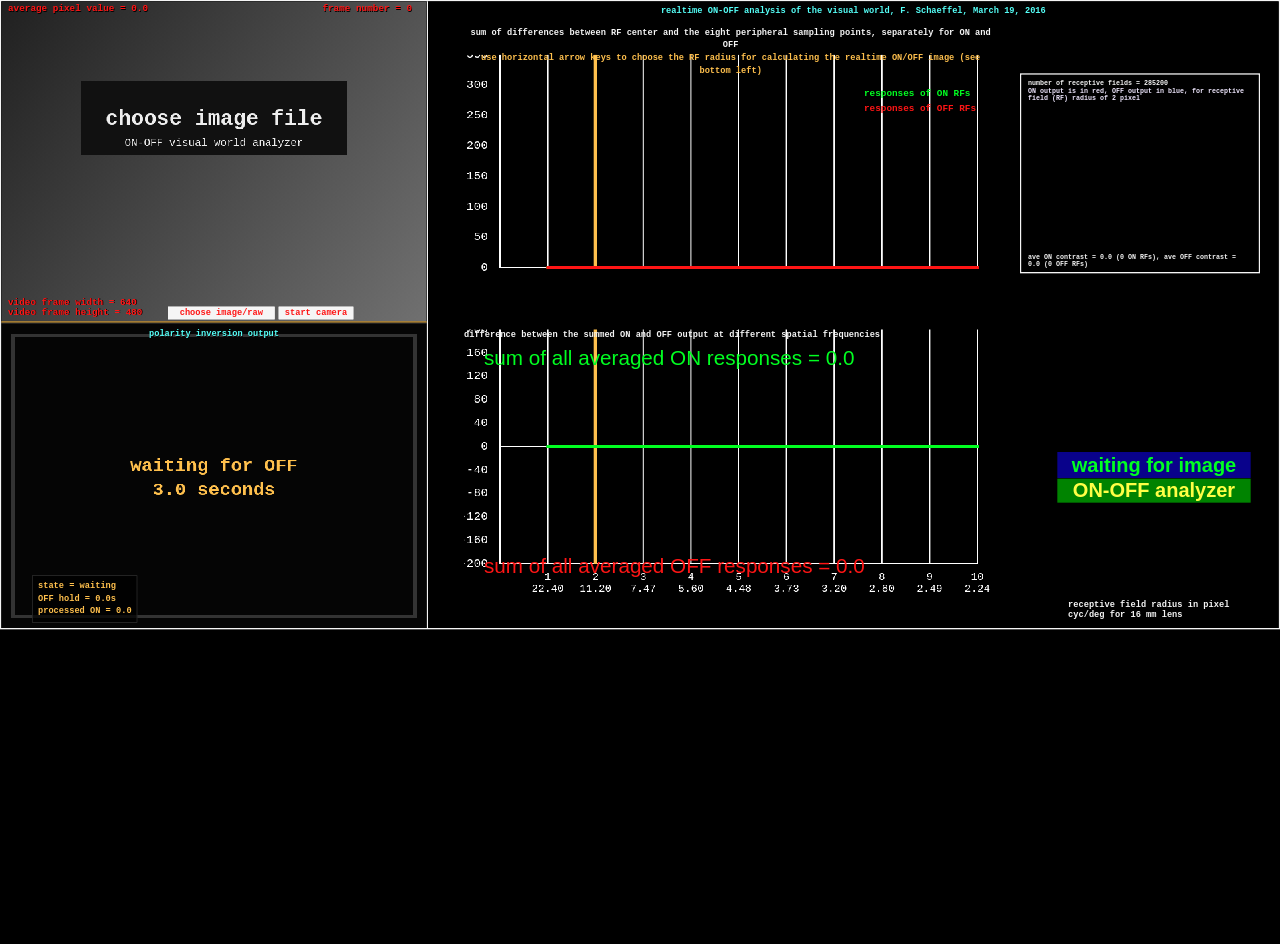
<file: index.html>
<!doctype html>
<html lang="zh-CN">
  <head>
    <meta charset="utf-8">
    <meta name="viewport" content="width=device-width, initial-scale=1">
    <title>ON-OFF Visual World Analyzer</title>
    <link rel="stylesheet" href="./styles.css">
  </head>
  <body>
    <main id="appFrame" class="analyzer">
      <section class="left-pane">
        <div class="video-panel">
          <video id="cameraVideo" playsinline muted></video>
          <canvas id="sourceCanvas" width="640" height="480"></canvas>
          <div class="hud top-left">average pixel value = <span id="avgPixel">0.0</span></div>
          <div class="hud top-right">frame number = <span id="frameNumber">0</span></div>
          <div class="hud bottom-left">
            <div>video frame width = <span id="frameWidth">640</span></div>
            <div>video frame height = <span id="frameHeight">480</span></div>
          </div>
          <label class="file-button">
            <input id="fileInput" type="file" accept="image/*,.raw">
            choose image/raw
          </label>
          <button id="cameraButton" class="camera-button" type="button">start camera</button>
        </div>

        <div class="processed-panel left-processed">
          <div class="processed-title">polarity inversion output</div>
          <canvas id="processedCanvas" width="640" height="480"></canvas>
          <div class="processed-readout">
            <div>state = <span id="polarityState">waiting</span></div>
            <div>OFF hold = <span id="offHoldTime">0.0</span>s</div>
            <div>processed ON = <span id="processedOnValue">0.0</span></div>
          </div>
        </div>
      </section>

      <section class="right-pane">
        <header class="title">realtime ON-OFF analysis of the visual world, F. Schaeffel, March 19, 2016</header>
        <div class="chart-copy copy-top">
          <div>sum of differences between RF center and the eight peripheral sampling points, separately for ON and OFF</div>
          <div class="gold">use horizontal arrow keys to choose the RF radius for calculating the realtime ON/OFF image (see bottom left)</div>
        </div>
        <canvas id="lineChart" width="800" height="390"></canvas>
        <div class="legend">
          <div class="green">responses of ON RFs</div>
          <div class="red">responses of OFF RFs</div>
        </div>

        <div class="map-panel side-map">
          <canvas id="responseCanvas" width="640" height="470"></canvas>
          <div class="map-title">
            <div>number of receptive fields = <span id="rfCount">285200</span></div>
            <div>ON output is in red, OFF output in blue, for receptive field (RF) radius of <span id="radiusLabel">2</span> pixel</div>
          </div>
          <div class="map-footer">
            ave ON contrast = <span id="currentOn">0.0</span>
            (<span id="currentOnCount">0</span> ON RFs), ave OFF contrast =
            <span id="currentOff">0.0</span>
            (<span id="currentOffCount">0</span> OFF RFs)
          </div>
        </div>

        <div class="chart-copy copy-bottom">difference between the summed ON and OFF output at different spatial frequencies</div>
        <canvas id="diffChart" width="800" height="430"></canvas>
        <div class="summary green">sum of all averaged ON responses = <span id="avgOnTotal">0.0</span></div>
        <div class="summary red">sum of all averaged OFF responses = <span id="avgOffTotal">0.0</span></div>
        <div class="verdict">
          <div id="verdictMain" class="verdict-main">waiting for image</div>
          <div id="verdictSub" class="verdict-sub">ON-OFF analyzer</div>
        </div>
        <div class="axis-note">
          <div>receptive field radius in pixel</div>
          <div>cyc/deg for 16 mm lens</div>
        </div>
      </section>
    </main>

    <script src="./app.js"></script>
  </body>
</html>
</file>
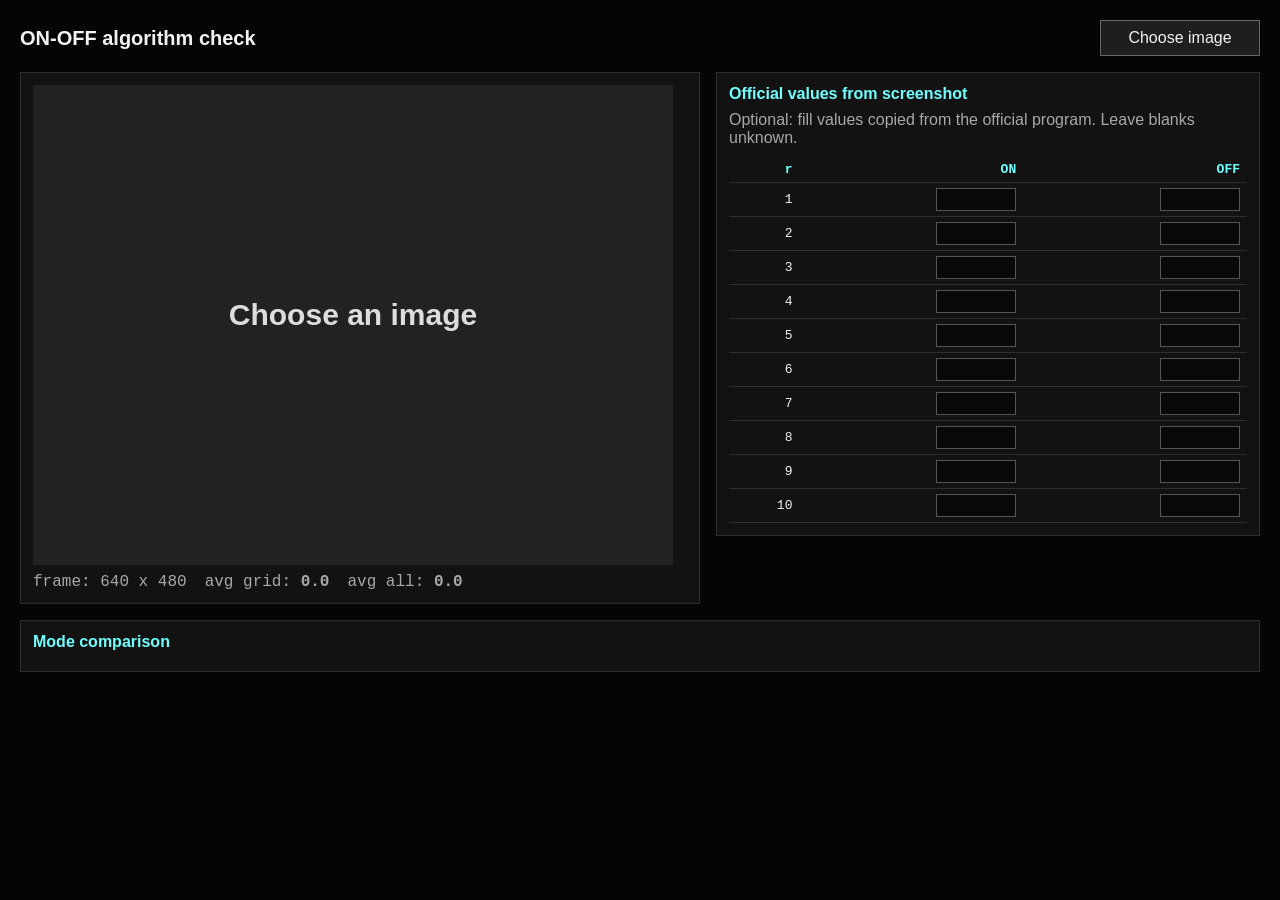
<file: algorithm-check.html>
<!doctype html>
<html lang="zh-CN">
  <head>
    <meta charset="utf-8">
    <meta name="viewport" content="width=device-width, initial-scale=1">
    <title>ON-OFF Algorithm Check</title>
    <link rel="stylesheet" href="./algorithm-check.css">
  </head>
  <body>
    <main>
      <header>
        <h1>ON-OFF algorithm check</h1>
        <label class="file">
          <input id="fileInput" type="file" accept="image/*">
          Choose image
        </label>
      </header>

      <section class="workspace">
        <div class="preview">
          <canvas id="canvas" width="640" height="480"></canvas>
          <div class="meta">
            <span>frame: 640 x 480</span>
            <span>avg grid: <strong id="avgGrid">0.0</strong></span>
            <span>avg all: <strong id="avgAll">0.0</strong></span>
          </div>
        </div>

        <div class="targets">
          <h2>Official values from screenshot</h2>
          <p>Optional: fill values copied from the official program. Leave blanks unknown.</p>
          <table>
            <thead>
              <tr>
                <th>r</th>
                <th>ON</th>
                <th>OFF</th>
              </tr>
            </thead>
            <tbody id="targetRows"></tbody>
          </table>
        </div>
      </section>

      <section class="results">
        <h2>Mode comparison</h2>
        <div id="results"></div>
      </section>
    </main>

    <script src="./algorithm-check.js"></script>
  </body>
</html>
</file>
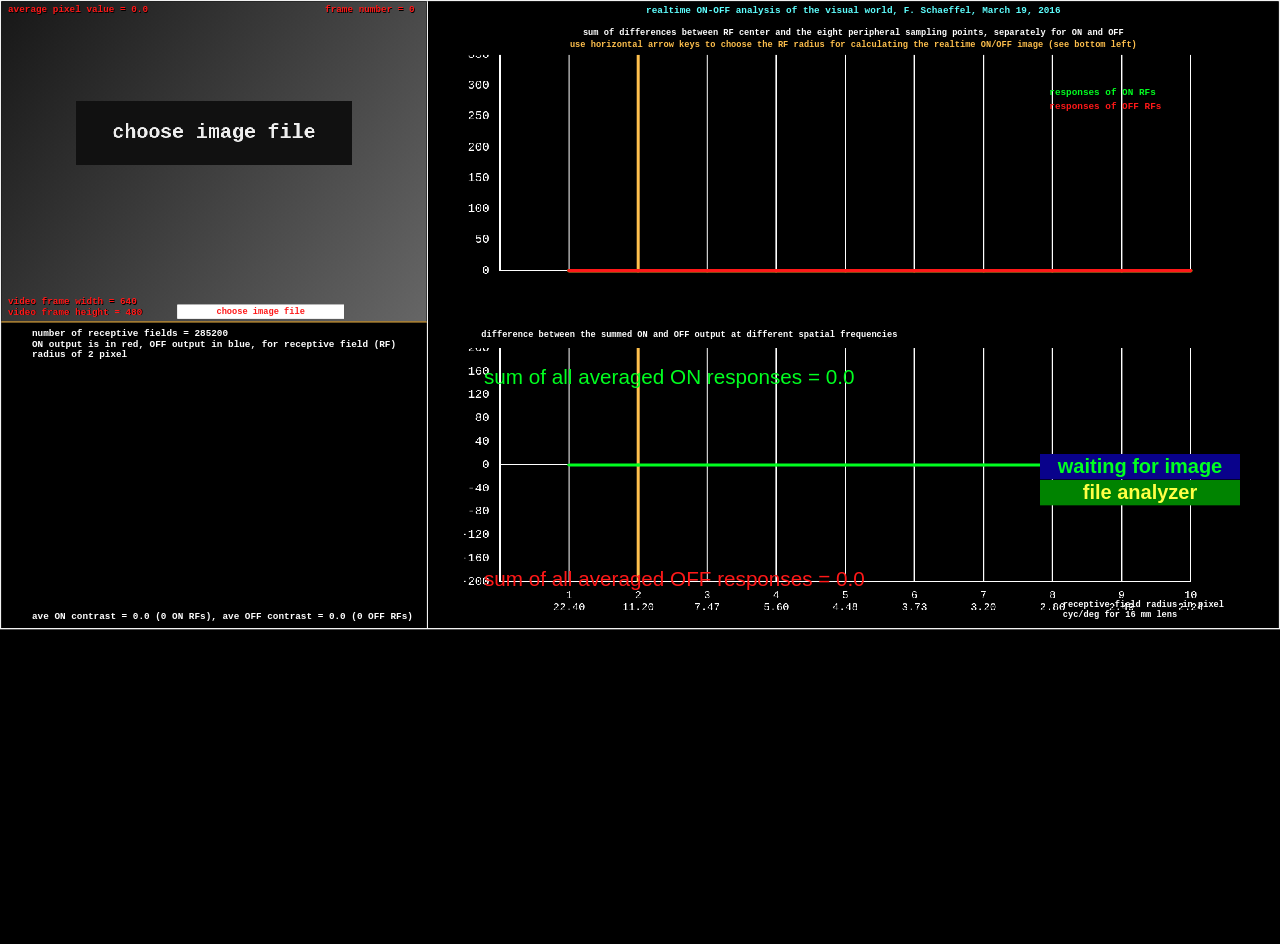
<file: official-file.html>
<!doctype html>
<html lang="zh-CN">
  <head>
    <meta charset="utf-8">
    <meta name="viewport" content="width=device-width, initial-scale=1">
    <title>Official ON-OFF File Analyzer</title>
    <link rel="stylesheet" href="./official-file.css">
  </head>
  <body>
    <main id="appFrame" class="app">
      <section class="left">
        <div class="source-wrap">
          <canvas id="sourceCanvas" width="640" height="480"></canvas>
          <div class="hud tl">average pixel value = <span id="avgPixel">0.0</span></div>
          <div class="hud tr">frame number = <span id="frameNumber">0</span></div>
          <div class="hud bl">
            <div>video frame width = 640</div>
            <div>video frame height = 480</div>
          </div>
          <label class="file-btn">
            <input id="fileInput" type="file" accept="image/*">
            choose image file
          </label>
        </div>

        <div class="map-wrap">
          <canvas id="mapCanvas" width="640" height="430"></canvas>
          <div class="map-title">
            <div>number of receptive fields = <span id="rfTotal">285200</span></div>
            <div>ON output is in red, OFF output in blue, for receptive field (RF) radius of <span id="currentRadius">2</span> pixel</div>
          </div>
          <div class="map-footer">
            ave ON contrast = <span id="selectedOn">0.0</span>
            (<span id="selectedOnCount">0</span> ON RFs), ave OFF contrast =
            <span id="selectedOff">0.0</span>
            (<span id="selectedOffCount">0</span> OFF RFs)
          </div>
        </div>
      </section>

      <section class="right">
        <header class="title">realtime ON-OFF analysis of the visual world, F. Schaeffel, March 19, 2016</header>
        <div class="copy top-copy">
          <div>sum of differences between RF center and the eight peripheral sampling points, separately for ON and OFF</div>
          <div class="gold">use horizontal arrow keys to choose the RF radius for calculating the realtime ON/OFF image (see bottom left)</div>
        </div>
        <canvas id="lineChart" width="1120" height="360"></canvas>
        <div class="legend">
          <div class="green">responses of ON RFs</div>
          <div class="red">responses of OFF RFs</div>
        </div>

        <div class="copy diff-copy">difference between the summed ON and OFF output at different spatial frequencies</div>
        <canvas id="diffChart" width="1120" height="420"></canvas>
        <div class="summary green">sum of all averaged ON responses = <span id="sumOn">0.0</span></div>
        <div class="summary red">sum of all averaged OFF responses = <span id="sumOff">0.0</span></div>
        <div class="verdict">
          <div id="verdictMain" class="verdict-main">waiting for image</div>
          <div id="verdictSub" class="verdict-sub">file analyzer</div>
        </div>
        <div class="axis-note">
          <div>receptive field radius in pixel</div>
          <div>cyc/deg for 16 mm lens</div>
        </div>
      </section>
    </main>

    <aside class="table-panel">
      <table>
        <thead>
          <tr>
            <th>r</th>
            <th>cyc/deg</th>
            <th>ON avg</th>
            <th>ON RFs</th>
            <th>OFF avg</th>
            <th>OFF RFs</th>
            <th>ON-OFF</th>
          </tr>
        </thead>
        <tbody id="statsRows"></tbody>
      </table>
    </aside>

    <script src="./official-file.js"></script>
  </body>
</html>
</file>
<file: styles.css>
:root {
  color-scheme: dark;
  --bg: #000;
  --white: #f5f5f5;
  --red: #ff1515;
  --green: #00ff21;
  --blue: #001dff;
  --gold: #ffc04d;
  --muted: #9a9a9a;
}

* {
  box-sizing: border-box;
}

html,
body {
  margin: 0;
  width: 100%;
  height: 100%;
  background: var(--bg);
  color: var(--white);
  font-family: "Courier New", Courier, monospace;
  overflow: hidden;
}

.analyzer {
  width: 1920px;
  height: 944px;
  display: grid;
  grid-template-columns: 640px 1fr;
  border: 2px solid var(--white);
  background: #000;
  transform-origin: top left;
}

.left-pane {
  border-right: 2px solid var(--white);
  display: grid;
  grid-template-rows: 482px 1fr;
  min-height: 0;
}

.video-panel,
.map-panel,
.processed-panel,
.right-pane {
  position: relative;
  background: #000;
  min-height: 0;
}

.video-panel {
  border-bottom: 2px solid var(--gold);
}

canvas {
  display: block;
  image-rendering: pixelated;
}

#cameraVideo {
  display: none;
}

#sourceCanvas {
  width: 100%;
  height: 100%;
}

.hud,
.map-title,
.map-footer {
  position: absolute;
  z-index: 2;
  color: var(--red);
  font-size: 14px;
  font-weight: 700;
  line-height: 1.12;
  text-shadow: 1px 1px 0 #000;
  pointer-events: none;
}

.top-left {
  top: 4px;
  left: 10px;
}

.top-right {
  top: 4px;
  right: 22px;
}

.bottom-left {
  left: 10px;
  bottom: 5px;
}

.file-button,
.camera-button {
  position: absolute;
  bottom: 3px;
  z-index: 3;
  height: 19px;
  display: grid;
  place-items: center;
  border: 1px solid var(--white);
  background: var(--white);
  color: var(--red);
  font-size: 13px;
  font-weight: 700;
  line-height: 1;
  cursor: pointer;
  font-family: "Courier New", Courier, monospace;
}

.file-button {
  left: 250px;
  width: 160px;
}

.camera-button {
  left: 416px;
  width: 112px;
  padding: 0;
}

.file-button input {
  position: absolute;
  inset: 0;
  opacity: 0;
  cursor: pointer;
}

.map-panel {
  border-top: 2px solid #222;
  padding: 8px 18px 8px 20px;
}

.map-title {
  top: 8px;
  left: 44px;
  color: var(--white);
  font-size: 13px;
}

.map-title div:nth-child(2) {
  color: #f0e8ff;
}

.map-footer {
  left: 46px;
  bottom: 8px;
  color: var(--white);
  font-size: 13px;
}

.right-pane {
  overflow: hidden;
}

.title {
  height: 28px;
  color: #55fff8;
  text-align: center;
  font-size: 13px;
  font-weight: 700;
  line-height: 28px;
  white-space: nowrap;
}

.chart-copy {
  position: absolute;
  left: 54px;
  width: 800px;
  z-index: 3;
  text-align: center;
  color: var(--white);
  font-size: 13px;
  font-weight: 700;
  line-height: 1.45;
  pointer-events: none;
}

.copy-top {
  top: 38px;
}

.copy-bottom {
  top: 492px;
  text-align: left;
}

.gold {
  color: var(--gold);
}

#lineChart {
  position: absolute;
  left: 54px;
  top: 80px;
  width: 800px;
  height: 352px;
}

#diffChart {
  position: absolute;
  left: 54px;
  top: 492px;
  width: 800px;
  height: 400px;
}

.legend {
  position: absolute;
  top: 128px;
  left: 654px;
  z-index: 3;
  font-size: 14px;
  font-weight: 700;
  line-height: 1.55;
}

.left-processed {
  border-top: 2px solid #222;
  overflow: hidden;
}

.processed-panel {
  color: var(--white);
  font-size: 13px;
  font-weight: 700;
}

.processed-title {
  position: absolute;
  top: 8px;
  left: 0;
  right: 0;
  z-index: 3;
  color: #55fff8;
  line-height: 1;
  text-align: center;
  text-shadow: 1px 1px 0 #000;
  pointer-events: none;
}

#processedCanvas {
  width: 100%;
  height: 100%;
  background: #000;
}

.processed-readout {
  position: absolute;
  left: 46px;
  bottom: 8px;
  z-index: 3;
  padding: 6px 8px;
  border: 1px solid #333;
  color: var(--gold);
  line-height: 1.45;
  background: rgba(0, 0, 0, 0.72);
  pointer-events: none;
}

.side-map {
  position: absolute;
  top: 108px;
  right: 28px;
  z-index: 4;
  width: 360px;
  height: 300px;
  padding: 0;
  border: 2px solid var(--white);
}

.side-map #responseCanvas {
  width: 100%;
  height: 100%;
}

.side-map .map-title {
  top: 8px;
  left: 10px;
  right: 10px;
  font-size: 10px;
}

.side-map .map-footer {
  left: 10px;
  right: 10px;
  bottom: 6px;
  font-size: 10px;
}

.green {
  color: var(--green);
}

.red {
  color: var(--red);
}

.summary {
  position: absolute;
  left: 84px;
  width: 760px;
  z-index: 4;
  font-family: Arial, Helvetica, sans-serif;
  font-size: 31px;
  line-height: 1;
  pointer-events: none;
}

.summary.green {
  top: 520px;
}

.summary.red {
  bottom: 78px;
}

.verdict {
  position: absolute;
  right: 42px;
  bottom: 188px;
  z-index: 5;
  width: 290px;
  font-family: Arial, Helvetica, sans-serif;
  font-weight: 700;
  text-align: center;
}

.verdict-main {
  min-height: 39px;
  display: grid;
  place-items: center;
  background: #09028b;
  color: var(--green);
  font-size: 30px;
  line-height: 1;
  padding: 4px 8px;
}

.verdict-sub {
  min-height: 36px;
  display: grid;
  place-items: center;
  margin-top: 1px;
  background: #008300;
  color: #ffff45;
  font-size: 30px;
  line-height: 1;
  padding: 2px 8px;
}

.axis-note {
  position: absolute;
  right: 74px;
  bottom: 12px;
  color: var(--white);
  font-size: 13px;
  font-weight: 700;
  line-height: 1.1;
}
</file>
<file: algorithm-check.css>
:root {
  color-scheme: dark;
  --bg: #050505;
  --panel: #121212;
  --line: #2f2f2f;
  --text: #f2f2f2;
  --muted: #a8a8a8;
  --green: #00ff37;
  --red: #ff3030;
  --cyan: #6fffff;
}

* {
  box-sizing: border-box;
}

body {
  margin: 0;
  background: var(--bg);
  color: var(--text);
  font-family: Arial, Helvetica, sans-serif;
}

main {
  max-width: 1500px;
  margin: 0 auto;
  padding: 20px;
}

header {
  display: flex;
  align-items: center;
  justify-content: space-between;
  gap: 16px;
  margin-bottom: 16px;
}

h1,
h2 {
  margin: 0;
  font-size: 20px;
  letter-spacing: 0;
}

h2 {
  font-size: 16px;
  color: var(--cyan);
  margin-bottom: 8px;
}

.file {
  position: relative;
  display: inline-grid;
  place-items: center;
  min-width: 160px;
  height: 36px;
  border: 1px solid #666;
  background: #1e1e1e;
  color: var(--text);
  cursor: pointer;
}

.file input {
  position: absolute;
  inset: 0;
  opacity: 0;
  cursor: pointer;
}

.workspace {
  display: grid;
  grid-template-columns: 680px 1fr;
  gap: 16px;
  align-items: start;
}

.preview,
.targets,
.results {
  background: var(--panel);
  border: 1px solid var(--line);
  padding: 12px;
}

canvas {
  width: 640px;
  height: 480px;
  display: block;
  background: #000;
  image-rendering: pixelated;
}

.meta {
  display: flex;
  gap: 18px;
  margin-top: 8px;
  color: var(--muted);
  font-family: "Courier New", Courier, monospace;
}

p {
  margin: 0 0 10px;
  color: var(--muted);
}

table {
  width: 100%;
  border-collapse: collapse;
  font-family: "Courier New", Courier, monospace;
  font-size: 13px;
}

th,
td {
  border-bottom: 1px solid var(--line);
  padding: 5px 7px;
  text-align: right;
}

th {
  color: var(--cyan);
}

input.value {
  width: 80px;
  padding: 3px 5px;
  border: 1px solid #555;
  background: #080808;
  color: var(--text);
  font: inherit;
  text-align: right;
}

.results {
  margin-top: 16px;
}

.mode {
  margin-top: 14px;
  border-top: 1px solid var(--line);
  padding-top: 14px;
}

.mode:first-child {
  margin-top: 0;
  border-top: 0;
  padding-top: 0;
}

.mode h3 {
  margin: 0 0 8px;
  font-size: 15px;
}

.score {
  color: var(--muted);
  font-weight: 400;
}

.green {
  color: var(--green);
}

.red {
  color: var(--red);
}
</file>
<file: official-file.css>
:root {
  --bg: #000;
  --white: #f2f2f2;
  --red: #ff1818;
  --green: #00ff20;
  --blue: #001fff;
  --gold: #ffc04d;
  --cyan: #5fffff;
}

* {
  box-sizing: border-box;
}

html,
body {
  width: 100%;
  height: 100%;
  margin: 0;
  overflow: hidden;
  background: var(--bg);
  color: var(--white);
  font-family: "Courier New", Courier, monospace;
}

.app {
  width: 1920px;
  height: 944px;
  display: grid;
  grid-template-columns: 640px 1fr;
  border: 2px solid var(--white);
  background: #000;
  transform-origin: top left;
}

.left {
  display: grid;
  grid-template-rows: 482px 1fr;
  border-right: 2px solid var(--white);
}

.source-wrap,
.map-wrap,
.right {
  position: relative;
  min-height: 0;
  background: #000;
}

.source-wrap {
  border-bottom: 2px solid var(--gold);
}

canvas {
  display: block;
  image-rendering: pixelated;
}

#sourceCanvas,
#mapCanvas {
  width: 100%;
  height: 100%;
}

.hud,
.map-title,
.map-footer {
  position: absolute;
  z-index: 3;
  color: var(--red);
  font-size: 14px;
  font-weight: 700;
  line-height: 1.15;
  text-shadow: 1px 1px #000;
  pointer-events: none;
}

.tl {
  top: 4px;
  left: 10px;
}

.tr {
  top: 4px;
  right: 18px;
}

.bl {
  left: 10px;
  bottom: 6px;
}

.file-btn {
  position: absolute;
  left: 264px;
  bottom: 4px;
  z-index: 4;
  width: 250px;
  height: 21px;
  display: grid;
  place-items: center;
  background: #fff;
  color: var(--red);
  border: 1px solid #fff;
  font-size: 13px;
  font-weight: 700;
  cursor: pointer;
}

.file-btn input {
  position: absolute;
  inset: 0;
  opacity: 0;
  cursor: pointer;
}

.map-wrap {
  padding: 8px 18px 8px 20px;
}

.map-title {
  top: 8px;
  left: 46px;
  color: #fff;
}

.map-footer {
  left: 46px;
  bottom: 10px;
  color: #fff;
}

.title {
  height: 28px;
  line-height: 28px;
  color: var(--cyan);
  text-align: center;
  font-size: 14px;
  font-weight: 700;
}

.copy {
  position: absolute;
  left: 80px;
  right: 80px;
  z-index: 3;
  color: #fff;
  text-align: center;
  font-size: 13px;
  font-weight: 700;
  line-height: 1.45;
  pointer-events: none;
}

.top-copy {
  top: 38px;
}

.diff-copy {
  top: 492px;
  text-align: left;
}

.gold {
  color: var(--gold);
}

#lineChart {
  position: absolute;
  left: 54px;
  top: 80px;
  width: 1120px;
  height: 360px;
}

#diffChart {
  position: absolute;
  left: 54px;
  top: 520px;
  width: 1120px;
  height: 400px;
}

.legend {
  position: absolute;
  top: 126px;
  right: 176px;
  z-index: 3;
  font-size: 14px;
  font-weight: 700;
  line-height: 1.55;
}

.green {
  color: var(--green);
}

.red {
  color: var(--red);
}

.summary {
  position: absolute;
  left: 84px;
  z-index: 4;
  font-family: Arial, Helvetica, sans-serif;
  font-size: 31px;
  line-height: 1;
  pointer-events: none;
}

.summary.green {
  top: 548px;
}

.summary.red {
  bottom: 58px;
}

.verdict {
  position: absolute;
  right: 58px;
  bottom: 184px;
  z-index: 5;
  width: 300px;
  font-family: Arial, Helvetica, sans-serif;
  font-weight: 700;
  text-align: center;
}

.verdict-main,
.verdict-sub {
  min-height: 38px;
  display: grid;
  place-items: center;
  padding: 3px 8px;
  font-size: 30px;
  line-height: 1;
}

.verdict-main {
  background: #09028b;
  color: var(--green);
}

.verdict-sub {
  margin-top: 1px;
  background: #008300;
  color: #ffff45;
}

.axis-note {
  position: absolute;
  right: 82px;
  bottom: 12px;
  color: #fff;
  font-size: 13px;
  font-weight: 700;
  line-height: 1.1;
}

.table-panel {
  position: fixed;
  right: 14px;
  top: 14px;
  z-index: 20;
  width: 530px;
  max-height: calc(100vh - 28px);
  overflow: auto;
  display: none;
  background: rgba(0, 0, 0, 0.88);
  border: 1px solid #555;
  font: 12px Arial, sans-serif;
}

.table-panel.visible {
  display: block;
}

table {
  width: 100%;
  border-collapse: collapse;
}

th,
td {
  padding: 4px 6px;
  border-bottom: 1px solid #333;
  text-align: right;
}

th {
  color: var(--cyan);
}
</file>
